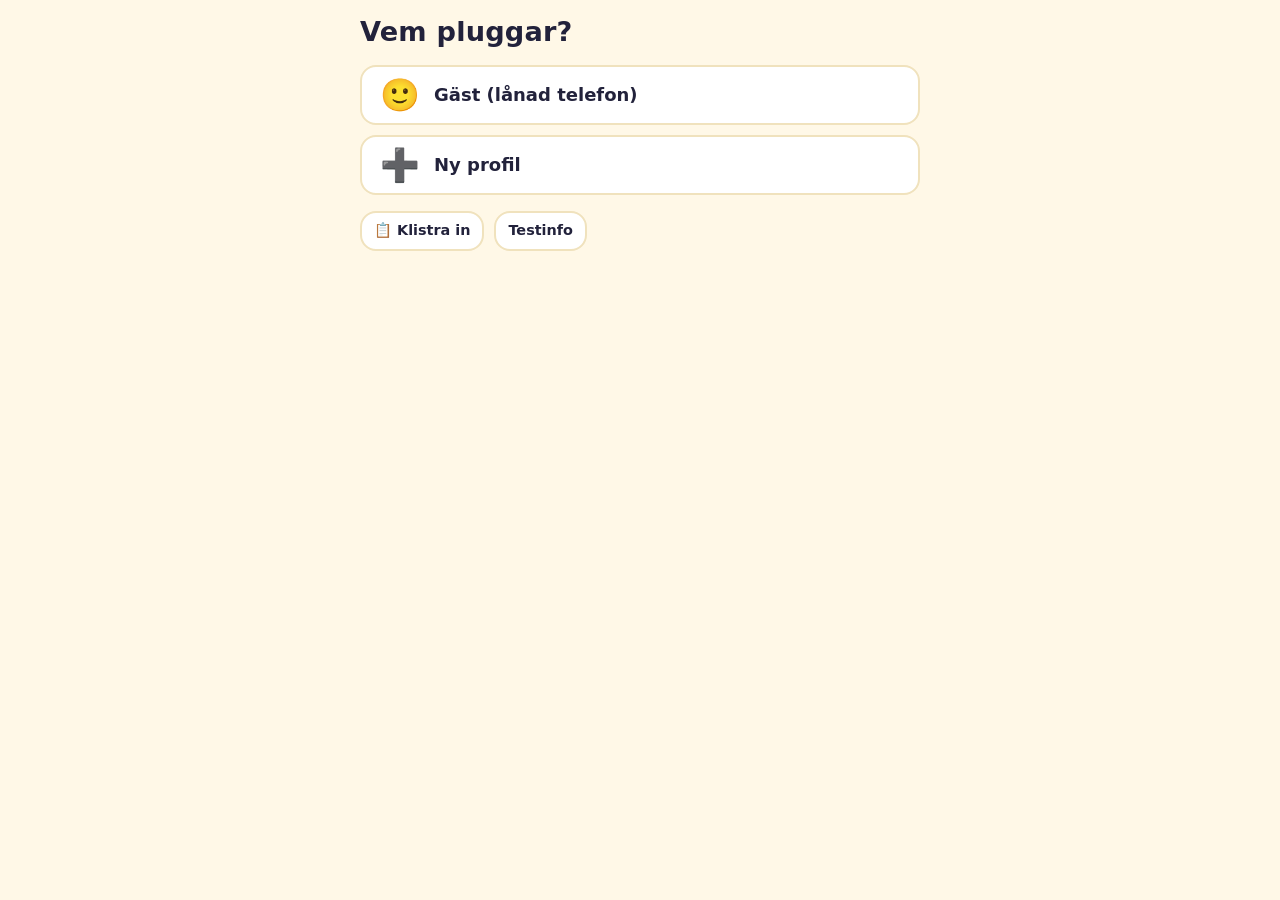
<file: docs/index.html>
<!doctype html>
<html lang="sv">
<head>
<meta charset="utf-8">
<meta name="viewport" content="width=device-width, initial-scale=1, viewport-fit=cover">
<title>Studiehjälpen</title>
<meta name="theme-color" content="#ffcf3f">
<meta name="apple-mobile-web-app-capable" content="yes">
<meta name="apple-mobile-web-app-title" content="Studiehjälpen">
<link rel="manifest" href="manifest.webmanifest">
<link rel="icon" href="ikon.svg" type="image/svg+xml">
<link rel="apple-touch-icon" href="ikon-180.png">
<link rel="stylesheet" href="style.css">
</head>
<body data-tema="sol">
<main id="app" aria-live="polite"></main>
<script src="ljud.js"></script>
<script src="app.js"></script>
</body>
</html>
</file>
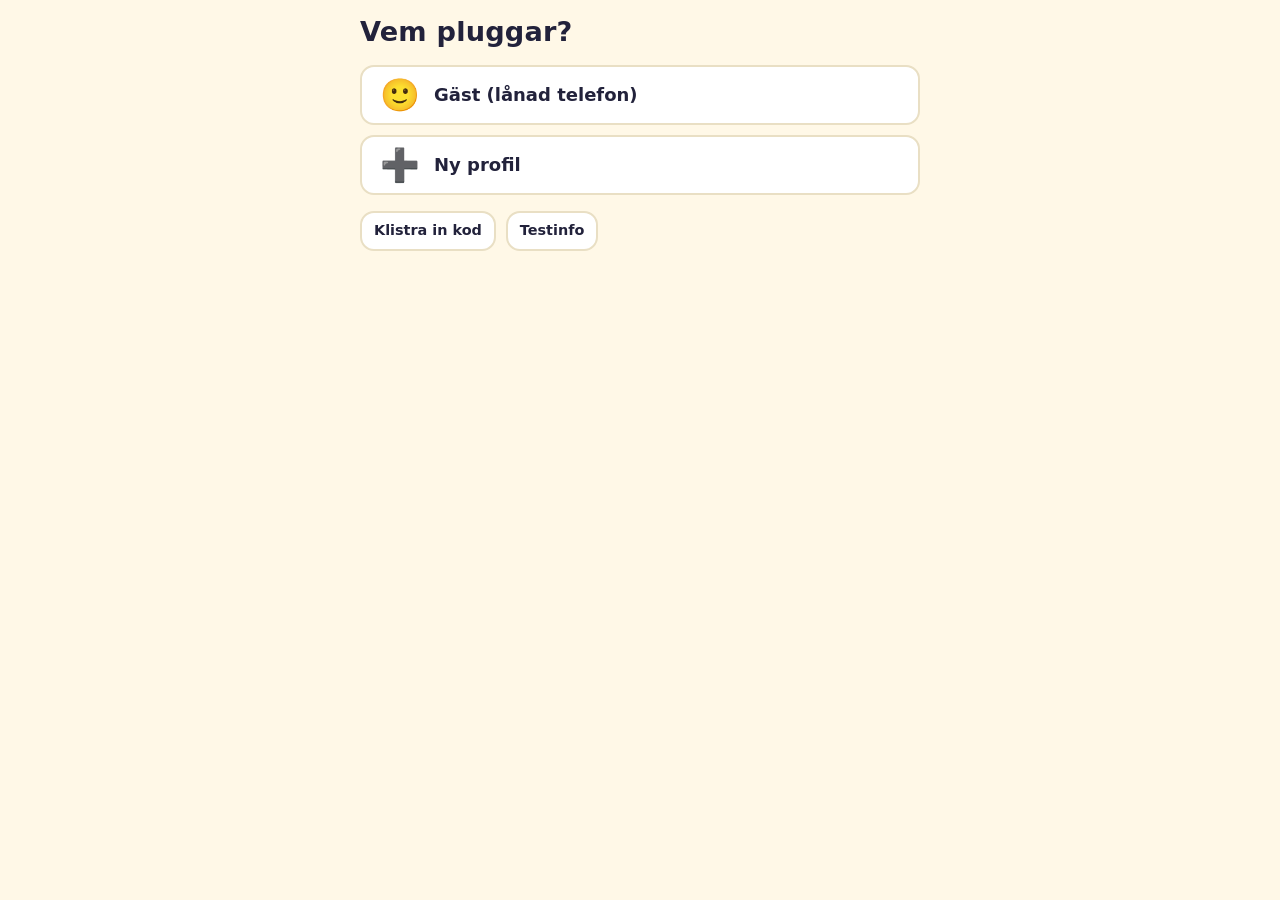
<file: ovning/index.html>
<!doctype html>
<html lang="sv">
<head>
<meta charset="utf-8">
<meta name="viewport" content="width=device-width, initial-scale=1, viewport-fit=cover">
<title>Studiehjälpen</title>
<meta name="theme-color" content="#ffcf3f">
<meta name="apple-mobile-web-app-capable" content="yes">
<meta name="apple-mobile-web-app-title" content="Studiehjälpen">
<link rel="manifest" href="manifest.webmanifest">
<link rel="icon" href="ikon.svg" type="image/svg+xml">
<link rel="apple-touch-icon" href="ikon-180.png">
<link rel="stylesheet" href="style.css">
</head>
<body data-tema="lekfull">
<main id="app" aria-live="polite"></main>
<script src="app.js"></script>
</body>
</html>
</file>
<file: docs/style.css>
/* Teman: allt utseende styrs av variablerna nedan.
   Ett nytt tema = ett nytt [data-tema]-block här + en rad i TEMAN i app.js. */
:root, [data-tema="sol"] {
  --bg: #fff8e7;
  --yta: #ffffff;
  --text: #22223b;
  --dämpad: #6b6b80;
  --kant: #f0e2bd;
  --accent: #ff7b54;
  --accent-text: #ffffff;
  --andra: #4d96ff;
  --alt1: #ffd166; --alt2: #06d6a0; --alt3: #4d96ff; --alt4: #ef476f; --alt5: #9b5de5; --alt6: #f78c6b;
  --ratt: #2ea44f;
  --ratt-bg: #dff6e5;
  --fel: #d64545;
  --fel-bg: #fde4e4;
  --guld: #f5b700;
  --radie: 20px;
  --font: ui-rounded, "SF Pro Rounded", system-ui, -apple-system, "Segoe UI", Roboto, sans-serif;
  color-scheme: light;
}
@media (prefers-color-scheme: dark) {
  [data-tema="sol"] {
    --bg: #1c1b2e; --yta: #28273f; --text: #f3f1ff; --dämpad: #b4b2cc; --kant: #3c3a5a;
    --accent: #ff8f6b; --accent-text: #1c1b2e; --andra: #7cb2ff;
    --ratt: #5fd38a; --ratt-bg: #1f3d2c; --fel: #ff8080; --fel-bg: #4a2228; --guld: #ffd34d;
    color-scheme: dark;
  }
}
[data-tema="hav"] {
  --bg: #e8f6fb; --yta: #ffffff; --text: #10324a; --dämpad: #557085; --kant: #c4e3ef;
  --accent: #1592c4; --accent-text: #ffffff; --andra: #12b5a6;
  --alt1: #4cc9f0; --alt2: #43aa8b; --alt3: #277da1; --alt4: #f9844a; --alt5: #577590; --alt6: #90be6d;
  --ratt: #2a9d6f; --ratt-bg: #daf3e8; --fel: #d1495b; --fel-bg: #fbe2e5; --guld: #f4b400;
  color-scheme: light;
}
[data-tema="skog"] {
  --bg: #eef5e6; --yta: #fbfdf7; --text: #1f3320; --dämpad: #5d7259; --kant: #d3e3c3;
  --accent: #3f8f3a; --accent-text: #ffffff; --andra: #b5651d;
  --alt1: #a7c957; --alt2: #6a994e; --alt3: #bc6c25; --alt4: #dda15e; --alt5: #386641; --alt6: #e9c46a;
  --ratt: #2f8f46; --ratt-bg: #dcf0dc; --fel: #c0392b; --fel-bg: #f8e1dd; --guld: #e0a800;
  color-scheme: light;
}
[data-tema="rymd"] {
  --bg: #12122b; --yta: #1f1f45; --text: #eef0ff; --dämpad: #a9acd6; --kant: #34346a;
  --accent: #b388ff; --accent-text: #12122b; --andra: #5ce1e6;
  --alt1: #ff6ec7; --alt2: #5ce1e6; --alt3: #b388ff; --alt4: #ffd166; --alt5: #7bf1a8; --alt6: #ff9f68;
  --ratt: #5fd38a; --ratt-bg: #1d4031; --fel: #ff7b7b; --fel-bg: #4a2232; --guld: #ffd34d;
  color-scheme: dark;
}

* { box-sizing: border-box; }
html { -webkit-text-size-adjust: 100%; }
body {
  margin: 0; background: var(--bg); color: var(--text);
  font: 18px/1.55 var(--font); letter-spacing: 0.01em;
  padding-top: max(16px, env(safe-area-inset-top, 0px));
  padding-bottom: max(24px, env(safe-area-inset-bottom, 0px));
  padding-left: max(16px, env(safe-area-inset-left, 0px));
  padding-right: max(16px, env(safe-area-inset-right, 0px));
  transition: background-color 0.3s;
}
main { max-width: 560px; margin: 0 auto; display: grid; gap: 16px; }
h1 { font-size: 1.7rem; line-height: 1.2; margin: 0; text-wrap: balance; }
h2 { font-size: 1.25rem; margin: 0; }
p { margin: 0; }
.liten { font-size: 0.9rem; color: var(--dämpad); }
.kort { background: var(--yta); border: 2px solid var(--kant); border-radius: var(--radie); padding: 16px; display: grid; gap: 12px; min-width: 0; }
.rad { display: flex; flex-wrap: wrap; gap: 10px; align-items: center; }
.mellan { justify-content: space-between; }
.stapel { display: grid; gap: 10px; }
.knapprad { display: grid; grid-template-columns: repeat(auto-fit, minmax(150px, 1fr)); gap: 10px; }

button, .knapp {
  font: inherit; font-weight: 700; min-height: 52px; padding: 12px 18px;
  border-radius: 16px; border: 2px solid var(--kant); background: var(--yta); color: var(--text);
  cursor: pointer; text-align: left; touch-action: manipulation;
  transition: transform 0.08s;
}
button:active:not(:disabled) { transform: scale(0.97); }
button.primär { background: var(--accent); border-color: var(--accent); color: var(--accent-text); text-align: center; }
button.stor { min-height: 64px; font-size: 1.25rem; }
button.liten-knapp { justify-self: start; min-height: 40px; padding: 6px 12px; font-size: 0.9rem; font-weight: 600; }
button.lyssna { min-width: 52px; text-align: center; font-size: 1.3rem; padding: 6px 10px; }
button.diskret { justify-self: start; border-color: transparent; background: transparent; color: var(--dämpad); }
button:disabled { opacity: 0.6; cursor: default; }
button:focus-visible, input:focus-visible, select:focus-visible, textarea:focus-visible, summary:focus-visible { outline: 3px solid var(--andra); outline-offset: 2px; }

input[type="text"], input[type="date"], select, textarea {
  font: inherit; padding: 12px; border-radius: 12px; border: 2px solid var(--kant);
  background: var(--bg); color: var(--text); width: 100%; min-width: 0;
}
label { display: grid; gap: 4px; font-weight: 700; }
details summary { cursor: pointer; font-weight: 700; padding: 6px 0; }
details[open] summary { margin-bottom: 8px; }

/* Profiler */
.profil { display: flex; align-items: center; gap: 14px; width: 100%; }
.avatar { font-size: 2rem; line-height: 1; }
.rubrik-avatar { display: inline-block; font-size: 2.2rem; vertical-align: middle; }
.avatarval { display: flex; flex-wrap: wrap; gap: 8px; }
.avatarval button { font-size: 1.8rem; min-width: 56px; text-align: center; padding: 6px; }
.avatarval button[aria-pressed="true"] { border-color: var(--accent); background: var(--bg); }

/* Startsidan */
.stjärnkort { width: 100%; text-align: left; }
.övning { display: flex; align-items: center; gap: 14px; width: 100%; }
.övning-ikon { font-size: 1.8rem; }
.övning-text { display: grid; min-width: 0; }

/* Övning */
.uppgift { font-size: 1rem; font-weight: 700; color: var(--dämpad); }
.fråga-text { font-size: 1.5rem; font-weight: 800; line-height: 1.3; text-wrap: balance; }
.alternativ { display: grid; gap: 10px; }
.alternativ button { font-size: 1.2rem; font-weight: 700; border-left-width: 8px; }
.alternativ > :nth-child(6n+1) button { border-left-color: var(--alt1); }
.alternativ > :nth-child(6n+2) button { border-left-color: var(--alt2); }
.alternativ > :nth-child(6n+3) button { border-left-color: var(--alt3); }
.alternativ > :nth-child(6n+4) button { border-left-color: var(--alt4); }
.alternativ > :nth-child(6n+5) button { border-left-color: var(--alt5); }
.alternativ > :nth-child(6n+6) button { border-left-color: var(--alt6); }
.alternativ button.rätt { background: var(--ratt-bg); border-color: var(--ratt); }
.alternativ button.fel { background: var(--fel-bg); border-color: var(--fel); }
.återkoppling { padding: 12px; border-radius: 12px; font-weight: 700; }
.återkoppling.rätt { background: var(--ratt-bg); color: var(--text); animation: studs 0.35s; }
.återkoppling.fel { background: var(--fel-bg); color: var(--text); }
.källa { font-weight: 400; font-style: italic; margin-top: 6px; }
.mätare { height: 12px; background: var(--kant); border-radius: 999px; overflow: hidden; }
.mätare > div { height: 100%; background: var(--andra); border-radius: 999px; transition: width 0.3s; }
.mätare.guld > div { background: var(--guld); }
.nivå { font-size: 0.85rem; color: var(--dämpad); }

/* Faktatexter: läsa, Upptäckare */
button.läsknapp { text-align: center; border-color: var(--andra); }
.lästext { font-size: 1.15rem; line-height: 1.8; max-width: 60ch; min-width: 0; }
.bildtext { font-style: italic; color: var(--dämpad); }
.stycke-ruta { margin-top: 8px; font-weight: 400; }
.stycke-ruta summary { font-weight: 700; }
.extra-märke { justify-self: start; font-size: 0.85rem; font-weight: 700; padding: 4px 10px; border-radius: 999px; background: var(--guld); color: #22223b; }
.prov-märke { justify-self: start; font-size: 0.85rem; font-weight: 700; padding: 4px 10px; border-radius: 999px; border: 2px solid var(--accent); color: var(--text); }
.kort.upptäckare { border-color: var(--guld); }
.kort.provtext { border-color: var(--accent); border-left-width: 8px; }
button.provknapp { text-align: center; border-color: var(--accent); color: var(--text); }
h2.avsnitt { margin-top: 8px; }
.kort.upptäckare.låst { border-style: dashed; }
button.kort.upptäckare { text-align: left; width: 100%; }
.kort.upplåst { animation: studs 0.5s; }

/* Resultat och album */
.stjärnor { font-size: 2.6rem; letter-spacing: 0.1em; text-align: center; }
.nytt-klistermärke { text-align: center; width: 100%; border-color: var(--guld); }
.studs { display: inline-block; font-size: 2.4rem; animation: studs 0.6s 0.2s both; }
.albumrutnät { display: grid; grid-template-columns: repeat(auto-fill, minmax(72px, 1fr)); gap: 10px; }
.klistermärke {
  position: relative; aspect-ratio: 1; display: grid; place-items: center; font-size: 2.4rem;
  background: var(--yta); border: 2px solid var(--kant); border-radius: 18px;
}
.klistermärke.tomt { font-size: 1.4rem; color: var(--dämpad); border-style: dashed; background: transparent; }
.klistermärke .antal { position: absolute; right: 6px; bottom: 2px; font-size: 0.8rem; font-weight: 700; color: var(--dämpad); }

/* Egna glosor */
.glosrad { display: grid; grid-template-columns: 1fr 1fr auto; gap: 8px; align-items: center; }
.glosrad .lyssna { min-height: 44px; min-width: 44px; font-size: 1rem; }

/* Håll in för att ta bort */
button.håll { position: relative; overflow: hidden; border-color: var(--fel); color: var(--fel); text-align: center; user-select: none; -webkit-user-select: none; -webkit-touch-callout: none; }
.håll-text { position: relative; }
.håll-fyllning { position: absolute; inset: 0; width: 0; background: var(--fel-bg); }
button.håll.håller .håll-fyllning { width: 100%; transition: width 2s linear; }

.kod { font-family: ui-monospace, Menlo, monospace; font-size: 0.75rem; word-break: break-all; }
.ok { color: var(--ratt); font-weight: 700; }
.inte-ok { color: var(--fel); font-weight: 700; }
ul.lista, ol.lista { margin: 0; padding-left: 20px; }

@keyframes studs { 0% { transform: scale(0.6); } 60% { transform: scale(1.15); } 100% { transform: scale(1); } }
@media (prefers-reduced-motion: reduce) { * { transition: none !important; animation: none !important; } }
</file>
<file: ovning/style.css>
/* Teman: allt utseende styrs av variablerna nedan. Ett nytt tema = ett nytt [data-tema]-block. */
[data-tema="lekfull"] {
  --bg: #fff8e7;
  --yta: #ffffff;
  --text: #22223b;
  --dämpad: #6b6b80;
  --kant: #e9dfc4;
  --accent: #ff7b54;
  --accent-text: #ffffff;
  --andra: #4d96ff;
  --ratt: #2ea44f;
  --ratt-bg: #dff6e5;
  --fel: #d64545;
  --fel-bg: #fde4e4;
  --guld: #f5b700;
  --radie: 18px;
  --font: ui-rounded, "SF Pro Rounded", system-ui, -apple-system, "Segoe UI", Roboto, sans-serif;
  color-scheme: light;
}
@media (prefers-color-scheme: dark) {
  [data-tema="lekfull"] {
    --bg: #1c1b2e; --yta: #28273f; --text: #f3f1ff; --dämpad: #b4b2cc; --kant: #3c3a5a;
    --accent: #ff8f6b; --accent-text: #1c1b2e; --andra: #7cb2ff;
    --ratt: #5fd38a; --ratt-bg: #1f3d2c; --fel: #ff8080; --fel-bg: #4a2228; --guld: #ffd34d;
    color-scheme: dark;
  }
}

* { box-sizing: border-box; }
html { -webkit-text-size-adjust: 100%; }
body {
  margin: 0; background: var(--bg); color: var(--text);
  font: 18px/1.55 var(--font); letter-spacing: 0.01em;
  padding-top: max(16px, env(safe-area-inset-top, 0px));
  padding-bottom: max(24px, env(safe-area-inset-bottom, 0px));
  padding-left: max(16px, env(safe-area-inset-left, 0px));
  padding-right: max(16px, env(safe-area-inset-right, 0px));
}
main { max-width: 560px; margin: 0 auto; display: grid; gap: 16px; }
h1 { font-size: 1.7rem; line-height: 1.2; margin: 0; text-wrap: balance; }
h2 { font-size: 1.25rem; margin: 0; }
p { margin: 0; }
.liten { font-size: 0.9rem; color: var(--dämpad); }
.kort { background: var(--yta); border: 2px solid var(--kant); border-radius: var(--radie); padding: 16px; display: grid; gap: 12px; min-width: 0; }
.rad { display: flex; flex-wrap: wrap; gap: 10px; align-items: center; }
.mellan { justify-content: space-between; }
.stapel { display: grid; gap: 10px; }

button, .knapp {
  font: inherit; font-weight: 700; min-height: 52px; padding: 12px 18px;
  border-radius: 14px; border: 2px solid var(--kant); background: var(--yta); color: var(--text);
  cursor: pointer; text-align: left; touch-action: manipulation;
}
button.primär { background: var(--accent); border-color: var(--accent); color: var(--accent-text); text-align: center; }
button.liten-knapp { min-height: 40px; padding: 6px 12px; font-size: 0.9rem; font-weight: 600; }
button.lyssna { min-width: 52px; text-align: center; font-size: 1.3rem; padding: 6px 10px; }
button:disabled { opacity: 0.55; cursor: default; }
button:focus-visible, input:focus-visible, select:focus-visible { outline: 3px solid var(--andra); outline-offset: 2px; }

input[type="text"], input[type="date"], select, textarea {
  font: inherit; padding: 12px; border-radius: 12px; border: 2px solid var(--kant);
  background: var(--bg); color: var(--text); width: 100%;
}
label { display: grid; gap: 4px; font-weight: 700; }

.profil { display: flex; align-items: center; gap: 14px; width: 100%; }
.avatar { font-size: 2rem; line-height: 1; }
.avatarval { display: flex; flex-wrap: wrap; gap: 8px; }
.avatarval button { font-size: 1.8rem; min-width: 56px; text-align: center; padding: 6px; }
.avatarval button[aria-pressed="true"] { border-color: var(--accent); background: var(--bg); }

.fråga-text { font-size: 1.5rem; font-weight: 800; line-height: 1.3; text-wrap: balance; }
.alternativ { display: grid; gap: 10px; }
.alternativ button { font-size: 1.2rem; font-weight: 700; }
.alternativ button.rätt { background: var(--ratt-bg); border-color: var(--ratt); }
.alternativ button.fel { background: var(--fel-bg); border-color: var(--fel); }
.återkoppling { padding: 12px; border-radius: 12px; font-weight: 700; }
.återkoppling.rätt { background: var(--ratt-bg); color: var(--text); }
.återkoppling.fel { background: var(--fel-bg); color: var(--text); }
.källa { font-weight: 400; font-style: italic; margin-top: 6px; }
.mätare { height: 10px; background: var(--kant); border-radius: 999px; overflow: hidden; }
.mätare > div { height: 100%; background: var(--andra); }
.stjärnor { font-size: 2.6rem; letter-spacing: 0.1em; text-align: center; }
.album { display: flex; flex-wrap: wrap; gap: 8px; font-size: 2rem; }
.nivå { font-size: 0.85rem; color: var(--dämpad); }
.kod { font-family: ui-monospace, Menlo, monospace; font-size: 0.75rem; word-break: break-all; }
.ok { color: var(--ratt); font-weight: 700; }
.inte-ok { color: var(--fel); font-weight: 700; }
ul.lista { margin: 0; padding-left: 20px; }
@media (prefers-reduced-motion: reduce) { * { transition: none !important; animation: none !important; } }
</file>
